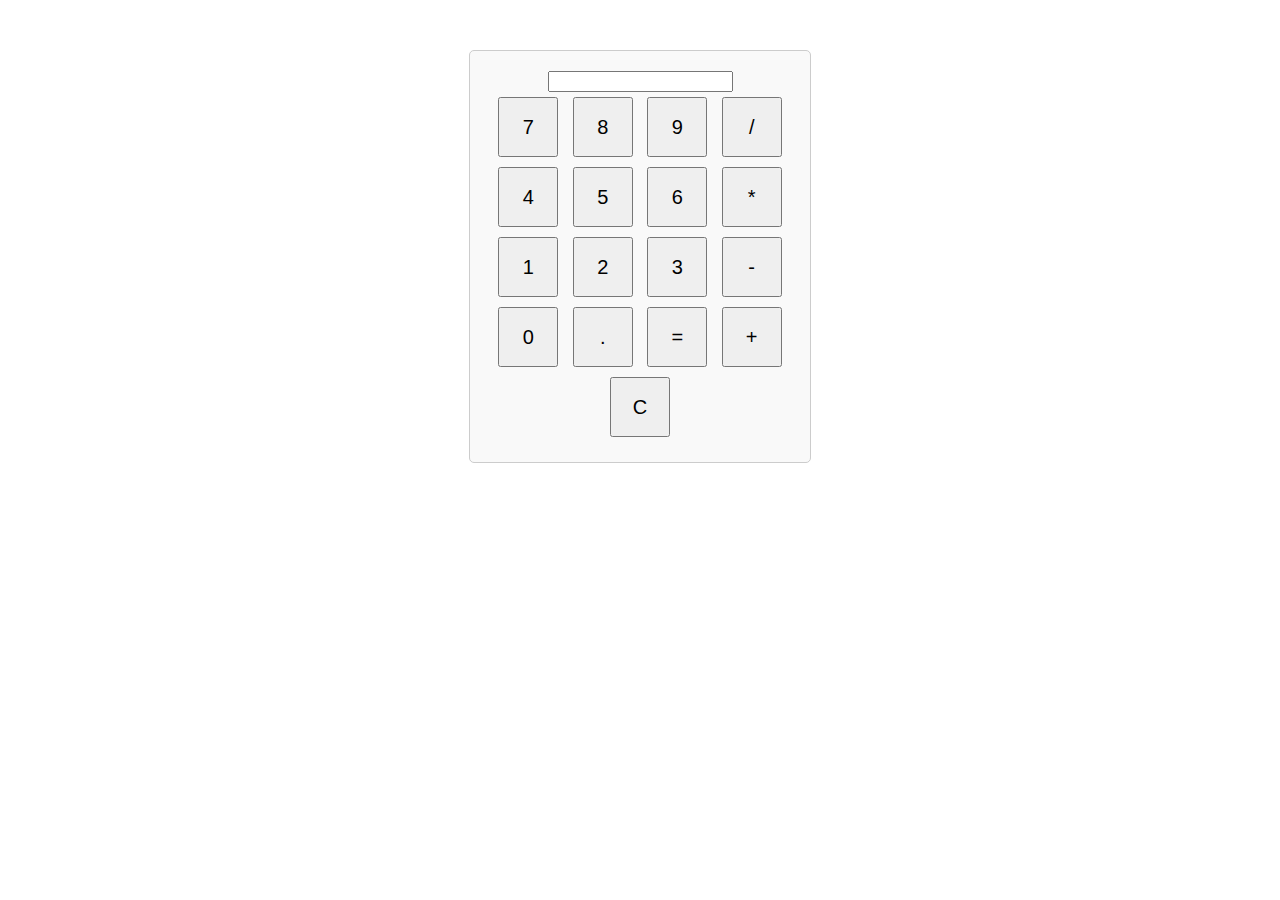
<file: Ejemplos JavaScript/Calculadora/index.html>
<!DOCTYPE html>
<html lang="en">
<head>
    <meta charset="UTF-8">
    <meta name="viewport" content="width=device-width, initial-scale=1.0">
    <title>Calculdora basica</title>
    <link rel="stylesheet" href="styles.css">
</head>
<body>
    <div class="calculator">
    <input type="text" id="Display" readonly>
    <br>
     <input type="button" value="7" onclick="addToDisplay('7')">
     <input type="button" value="8" onclick="addToDisplay('8')">
     <input type="button" value="9" onclick="addToDisplay('9')">
     <input type="button" value="/" onclick="addToDisplay('/')">
     <br>
     <input type="button" value="4" onclick="addToDisplay('4')">
     <input type="button" value="5" onclick="addToDisplay('5')">
     <input type="button" value="6" onclick="addToDisplay('6')">
     <input type="button" value="*" onclick="addToDisplay('*')">
     <br>
     <input type="button" value="1" onclick="addToDisplay('1')">
     <input type="button" value="2" onclick="addToDisplay('2')">
     <input type="button" value="3" onclick="addToDisplay('3')">
     <input type="button" value="-" onclick="addToDisplay('_')">
     <br>
     <input type="button" value="0" onclick="addToDisplay('0')">
     <input type="button" value="." onclick="addToDisplay(',')">
     <input type="button" value="=" onclick="calculate()">
     <input type="button" value="+" onclick="addToDisplay('+')">
     <br>
     <input type="button" value="C" onclick="clearDisplay()">
    </div>
    <script src="script.js">
    </script>
</body>
</html>
</file>
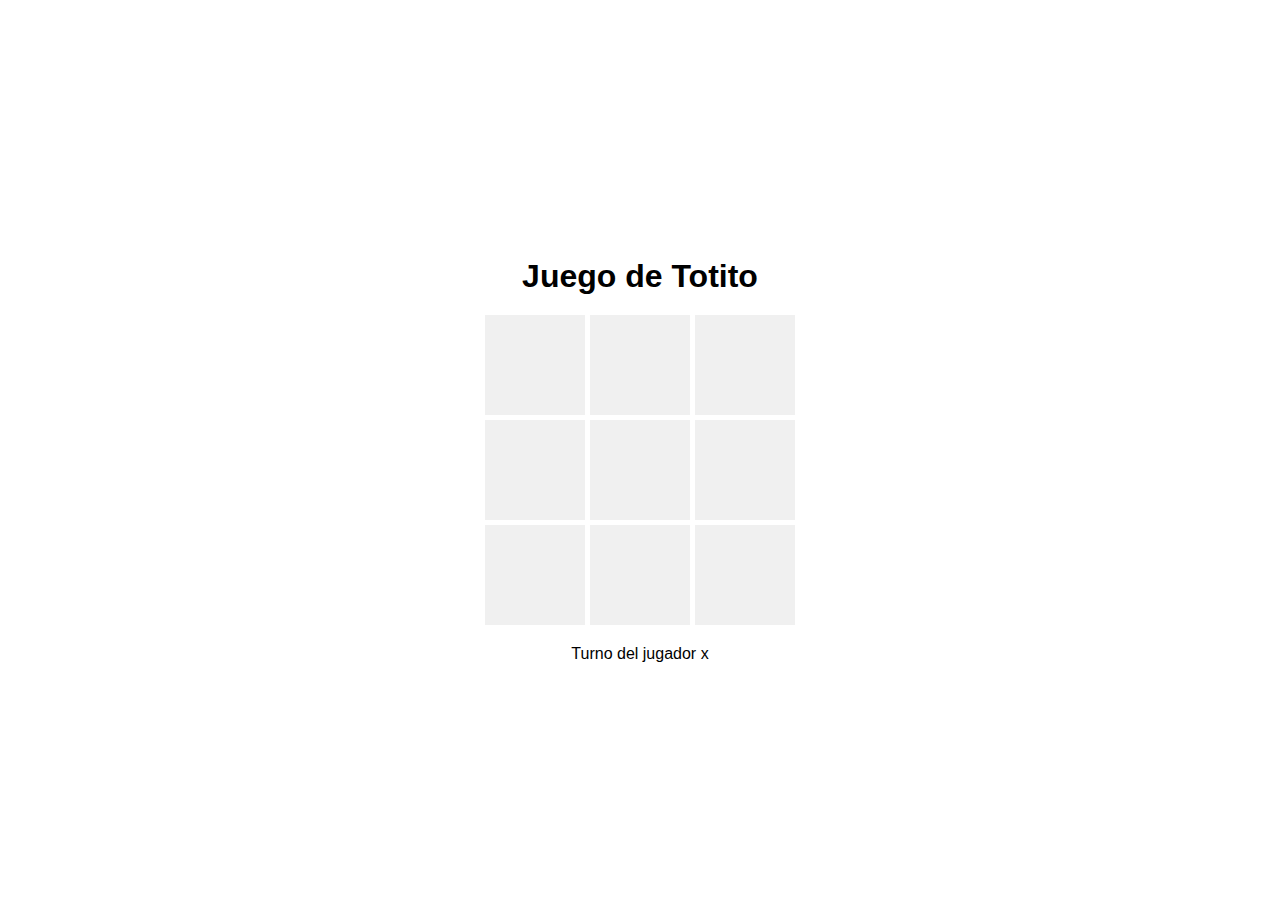
<file: Ejemplos JavaScript/Totito/index.html>
<!DOCTYPE html>
<html lang="en">
<head>
    <meta charset="UTF-8">
    <meta name="viewport" content="width=device-width, initial-scale=1.0">
    <title>Totito</title>
    <link rel="stylesheet" href="styles.css">
</head>
<body>
    <h1>Juego de Totito</h1>
    <div id="board"></div>
    <div id="status"></div>
    <script src="script.js"></script>
</body>
</html>
</file>
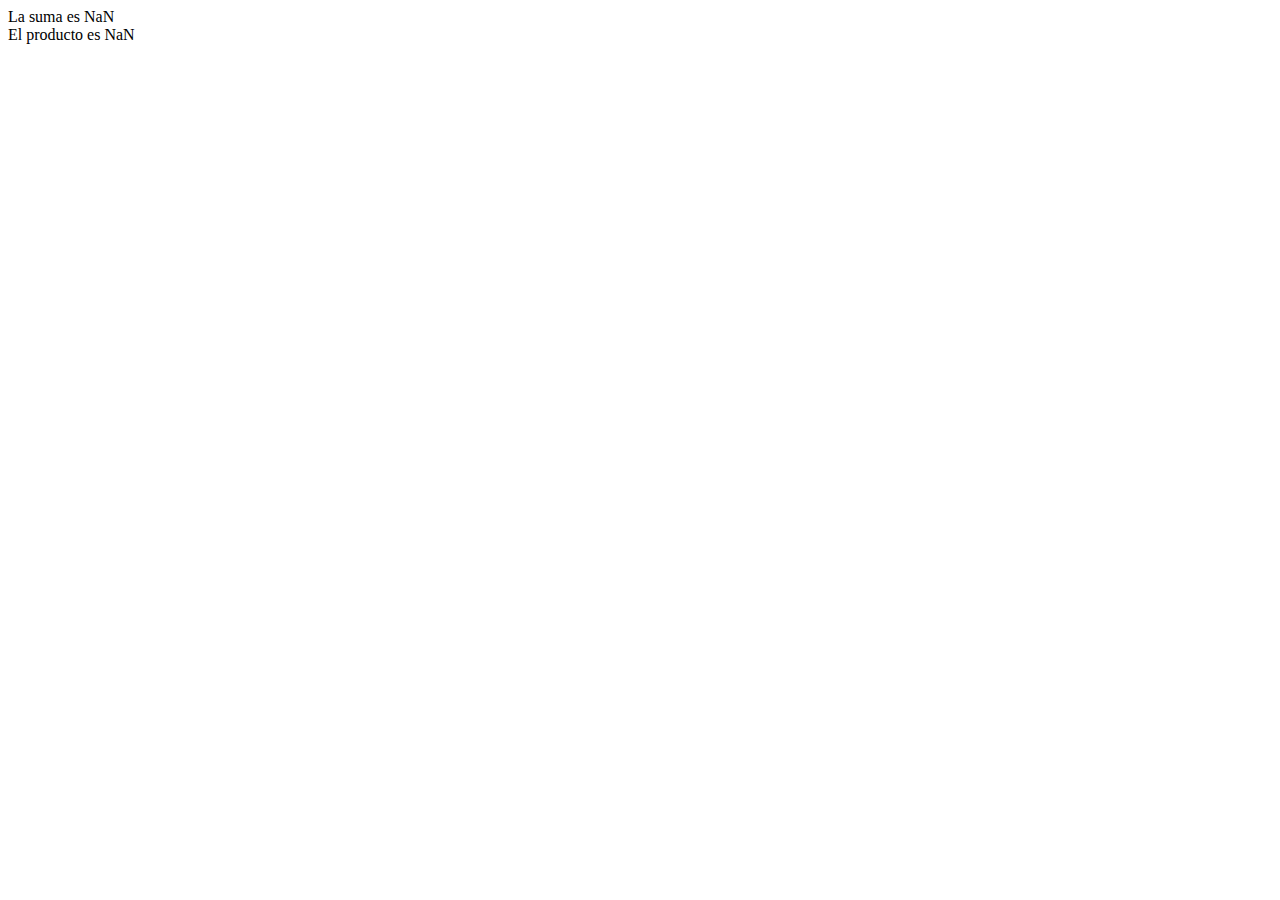
<file: Ejemplos JavaScript/Ejemplos/EjemploJS1.html>
<!DOCTYPE html>
<html>
<head>
    <title>Ejemplo de JavaScript</title>
    <meta charset="UTF-8">
</head>
<body>
    <script>
       let valor1;
       let valor2;
       valor1 = prompt('ingrese primer numero:');
       valor2 = prompt('ingrese segundo numero:');
       let suma = parseInt(valor1) + parseInt(valor2);
       let producto = parseInt(valor1) * parseInt(valor2);
       document.write('La suma es ');
       document.write(suma);
       document.write('<br>');
       document.write('El producto es ');
       document.write(producto);
    </script>
</body>
</html>
</file>
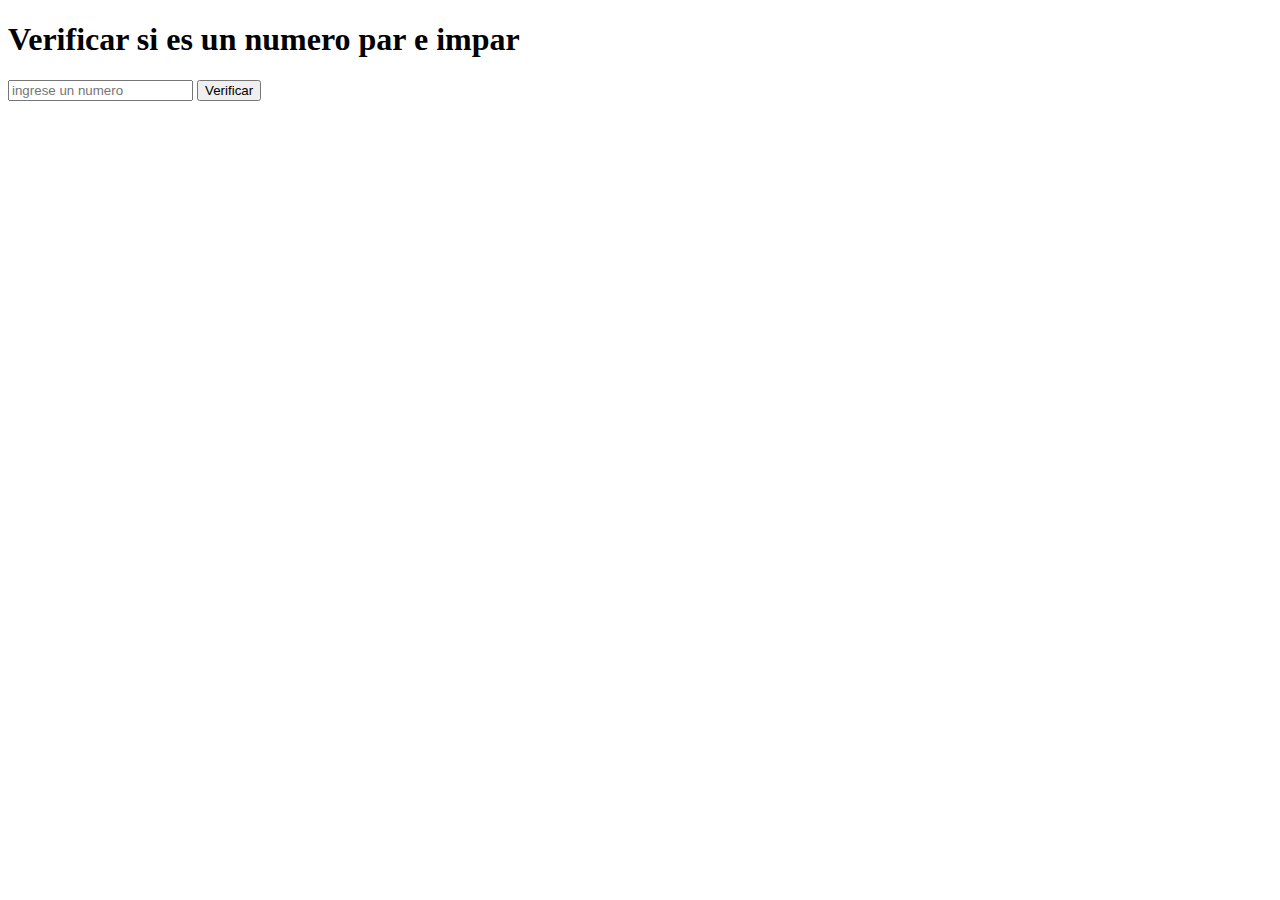
<file: Ejemplos JavaScript/Ejemplos/EjemploJS2.html>
<!DOCTYPE html>
<html lang="en">
<head>
    <meta charset="UTF-8">
    <meta name="viewport" content="width=device-width, initial-scale=1.0">
    <title>Document</title>
</head>
<body>
    <h1>Verificar si es un numero par e impar</h1>
    <input type="number" id="numero" placeholder="ingrese un numero">
    <button onclick="verificarnumero()">Verificar</button>
    <p id="resultado"></p>
    <script>
        function verificarNumero() {
            //obtener el valor del input
            const numero = document.getElementById('numero').value;
            //convertir el valor a un numero
            const numeroConvertido = Number(numero);
            //obtener el elemenot donde se mostrara el resultado
            const resultado = document.getElementById('resultado');
            //verificar si el numero es  o impar
            if (numeroConvertido > 0) {
               if (numeroConvertido % 2 === 0) {
                resultado.textContent = `El numero ${numeroConvertido} es positiva y par`;
            } else {
                resultado.textContent = `El numero ${numeroConvertido} es positivo e impar.`;
            } 
        } else if (numeroConvertido <0) {
             if (numeroconvertido % 2 === 0) {
                resultado.textContent = `El numero ${numeroConvertido} es negativo y par`;
            } else {
                resultado.textContent = `El numero ${numeroConvertido} es negativo e impar.`;
            } 
        } else {
            resultado.textContent = `el numero es cero y es par`;
        }
    }
    </script>
</body>
</html>
</file>
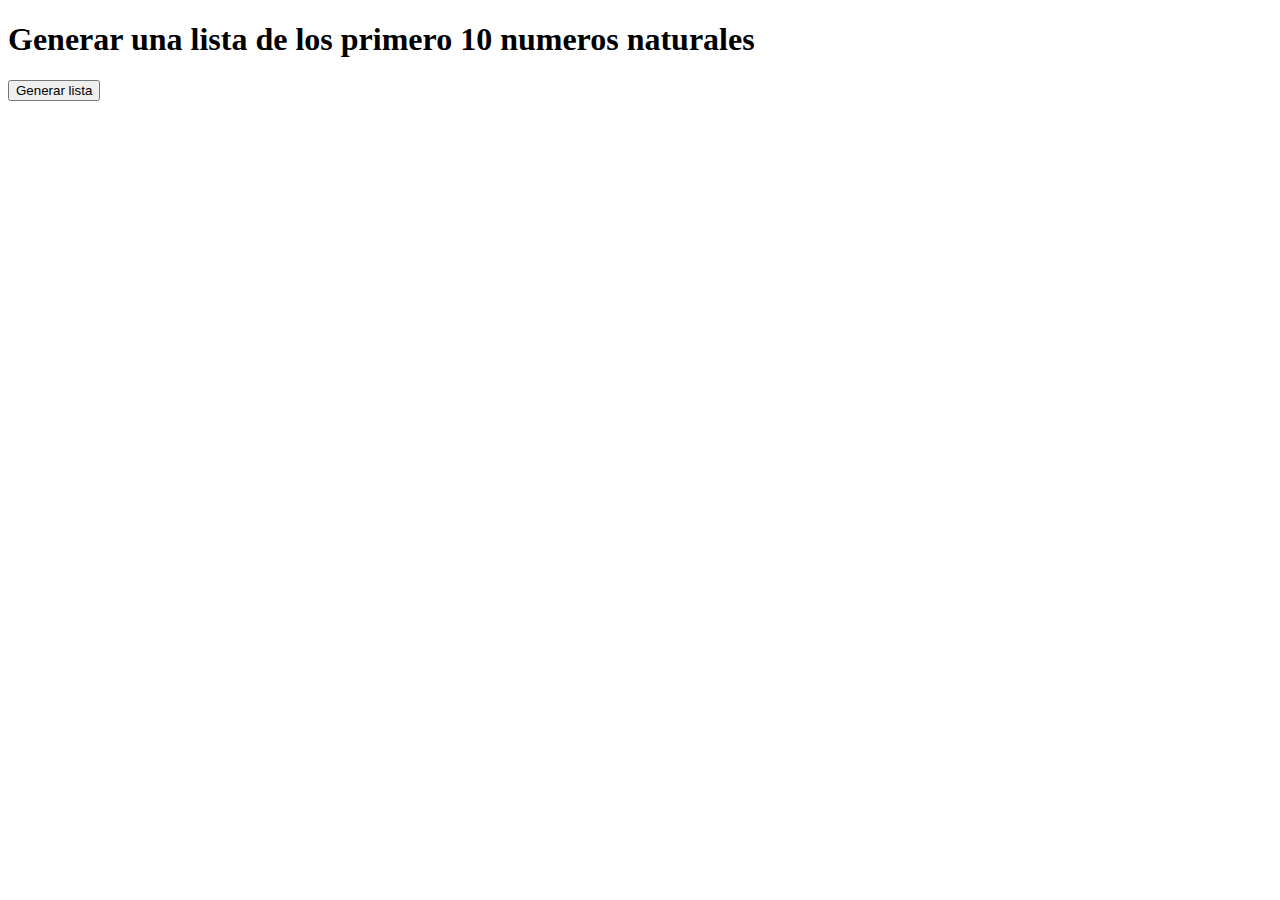
<file: Ejemplos JavaScript/Ejemplos/EjemploJS5.html>
<!DOCTYPE html>
<html lang="en">
<head>
    <meta charset="UTF-8">
    <meta name="viewport" content="width=device-width, initial-scale=1.0">
    <title>Document</title>
</head>
<body>
    <h1>Generar una lista de los primero 10 numeros naturales</h1>
    <button onclick="generarlista()">Generar lista</button>
    <ul id="listanumeros"></ul>
    <script>
        function generarlista() {
            //Obtener el elemento de la lista
            const lista = document.getElementById('listanumeros');
            //Limpiar la lista anterior
            lista.innerHTML = ' ';
            //Usar un ciclo for para generar los primeros 10 numeros naturales
        
    for (let i = 1; i <= 10; i++) {
       //Crear un nuevo elemento de lista
        const item = document.createElement('li');

        //Establecer el contenido del elemento de lista
        item.textContent = `numero ${i}` ;
        //Añadir el nuevo elemento de lista al elemento ul
        lista.appendChild(item);
         }
    }
    </script>
</body>
</html>
</file>
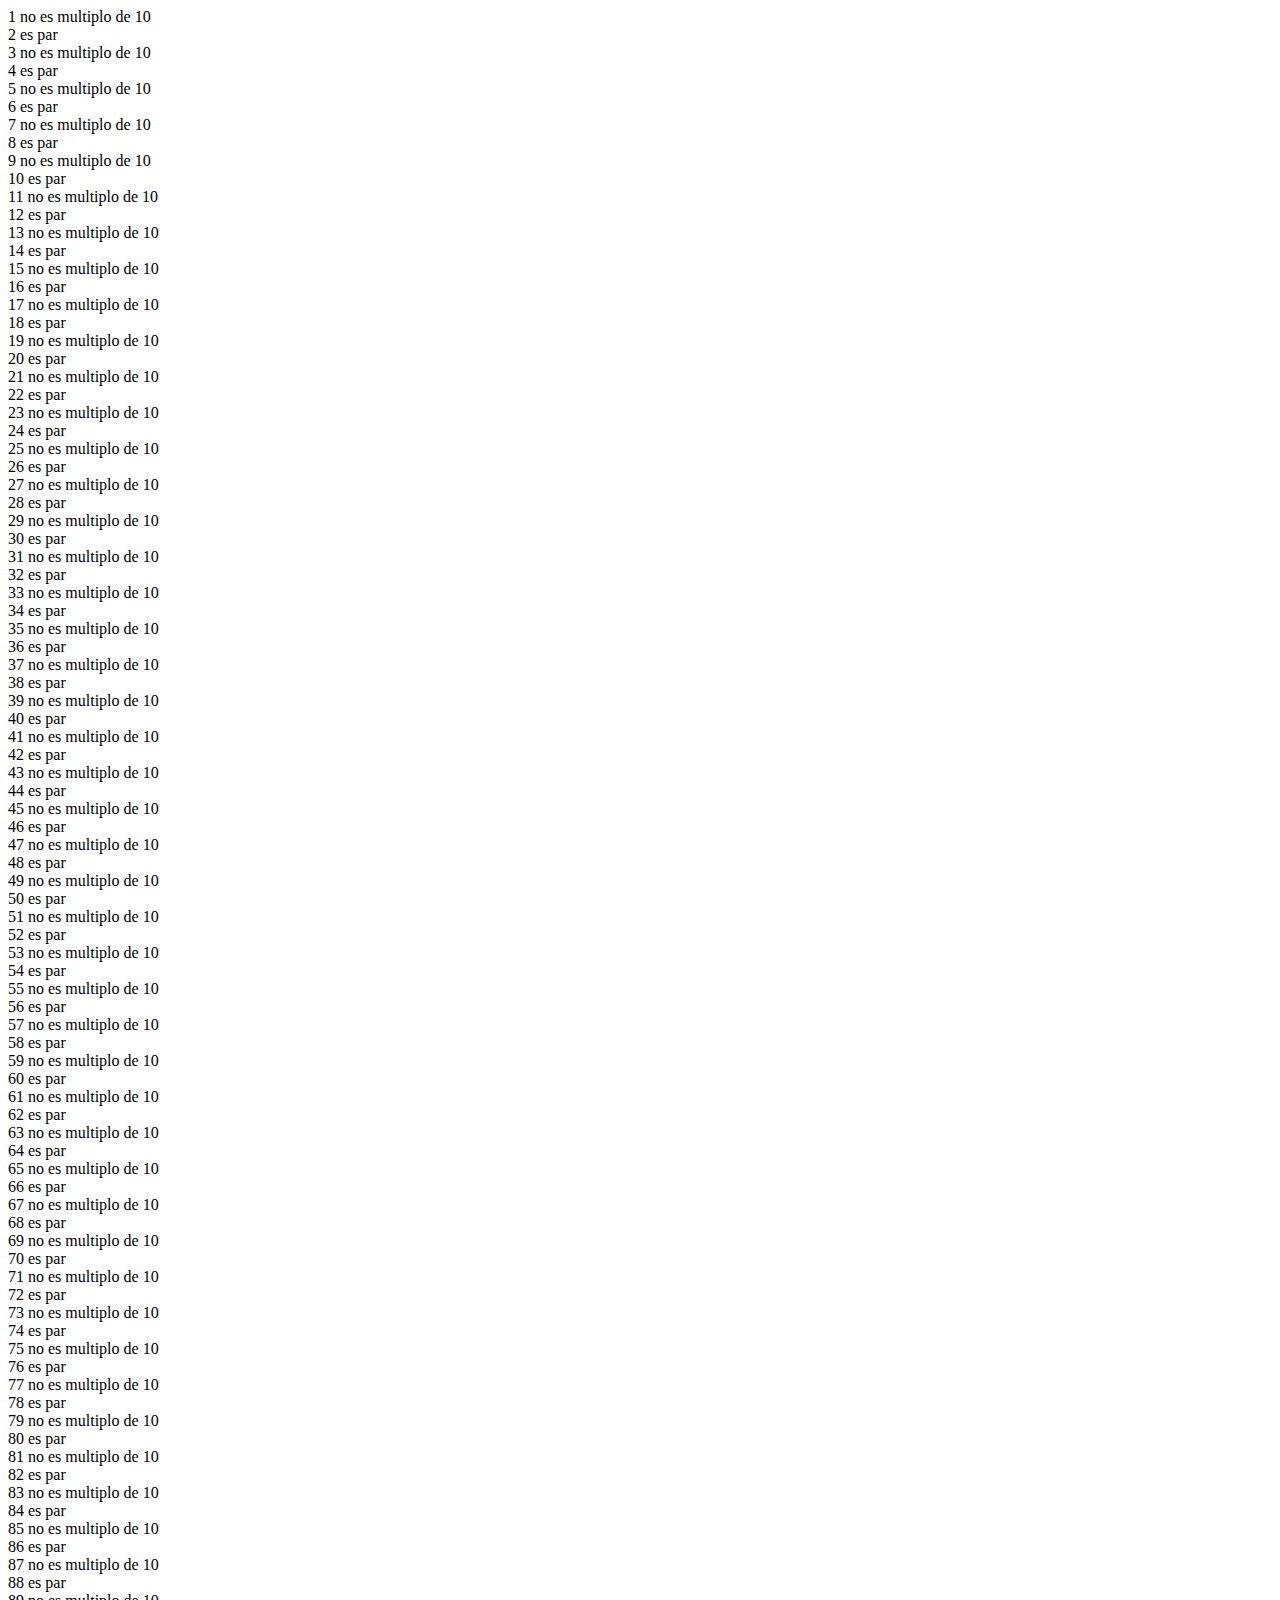
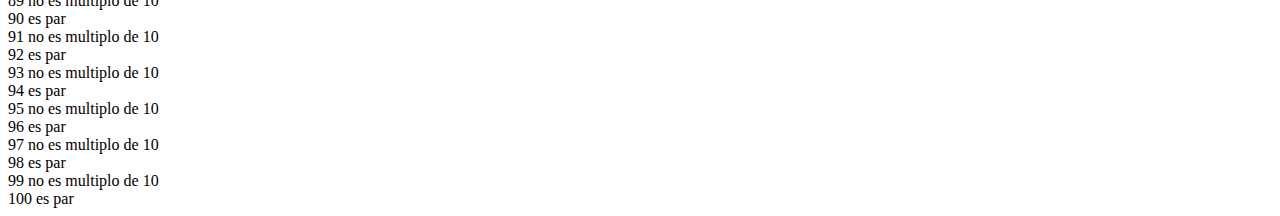
<file: Ejemplos JavaScript/Ejemplos/EjemploJS6.html>
<!DOCTYPE html>
<html lang="en">
<head>
    <meta charset="UTF-8">
    <meta name="viewport" content="width=device-width, initial-scale=1.0">
    <title>Document</title>
</head>
<body>
    <script>
        let x;
        x = 1;

        while (x <= 100) {
            if (x%2===0) {
                document.write(`${x} es par`);
            } else {
                document.write(`${x} no es multiplo de 10`);
            }
        document.write('<br>');
            x = x + 1;
    }
    </script>
</body>
</html>
</file>
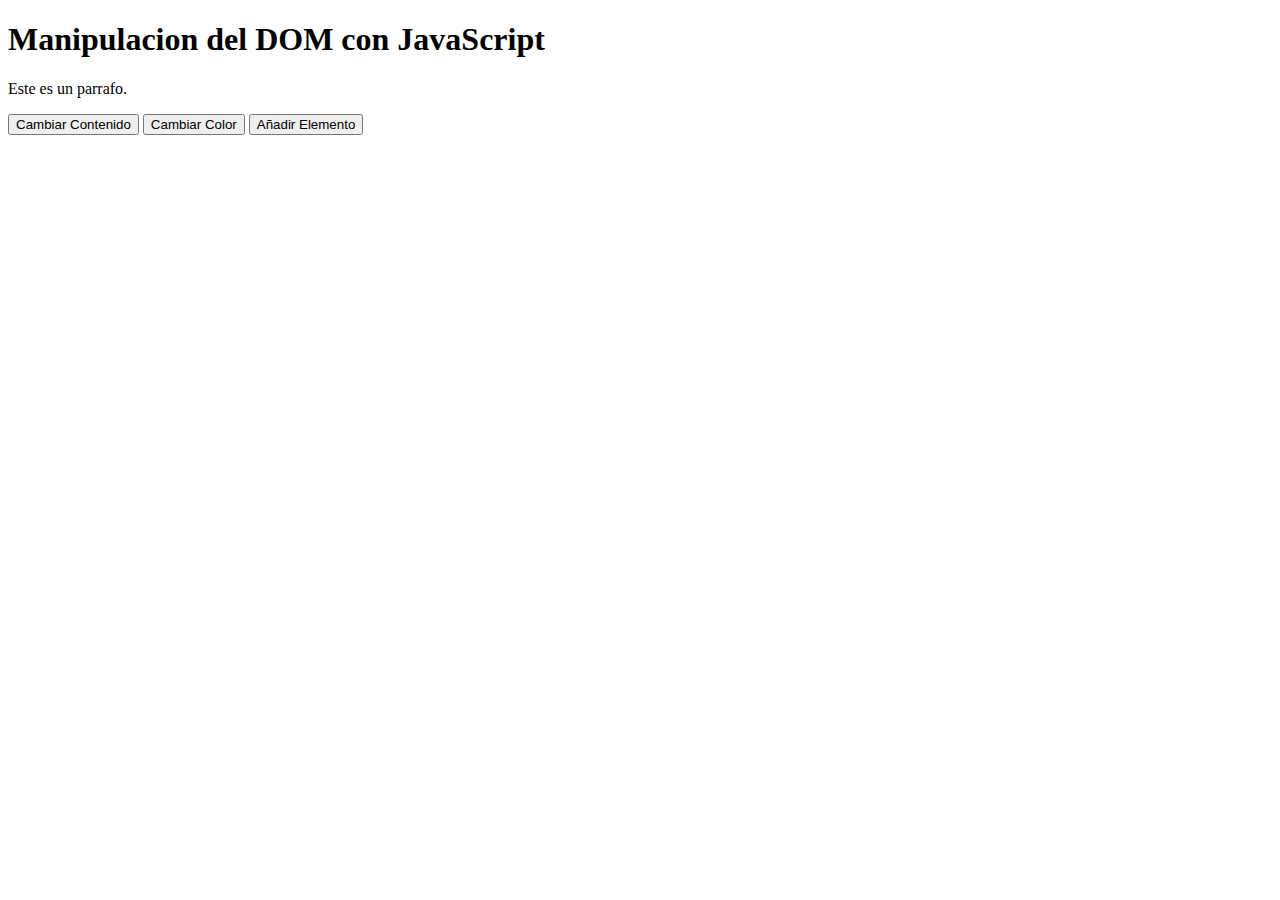
<file: Ejemplos JavaScript/Ejemplos/EjemploJS7.html>
<!DOCTYPE html>
<html>
<head>
    <title>Manipulacion del DOM con JavaScript</title>
    <style>
        /* Estilos para cambiar el color del texto */
        .cambiarColor {
            color: blue;
        }
    </style>
</head>
<body>
    <h1>Manipulacion del DOM con JavaScript</h1>

    <!-- Elemento para demostrar la modificacion del DOM -->
     <p id="demo">Este es un parrafo.</p>

     <!-- Botones para realizar acciones -->
    <button onclick="cambiarContenido()">Cambiar Contenido</button>
    <button onclick="cambiarColor()">Cambiar Color</button>
    <button onclick="añadirElemento()">Añadir Elemento</button>

    <script>
        // Funcion para cambiar el contenido del parrafo
        function cambiarContenido() {
            document.getElementById("demo").innerHTML = "!Contenido Cambiado!";
        }
        // funcion para cambiar el color del texto
        function cambiarColor() {
            document.getElementById("demo").className = "cambiarColor";
        }
        // Funcion para añadir un nuevo elemento al final del cuerpo
        function añadirElemento(){
            var nuevoElemento = document.createElement("p");
            var texto = document.createTextNode("Este es un nuevo parrafo");

            nuevoElemento.appendChild(texto);
            document.body.appendChild(nuevoElemento);
        }
    </script>
</body>
</html>
</file>
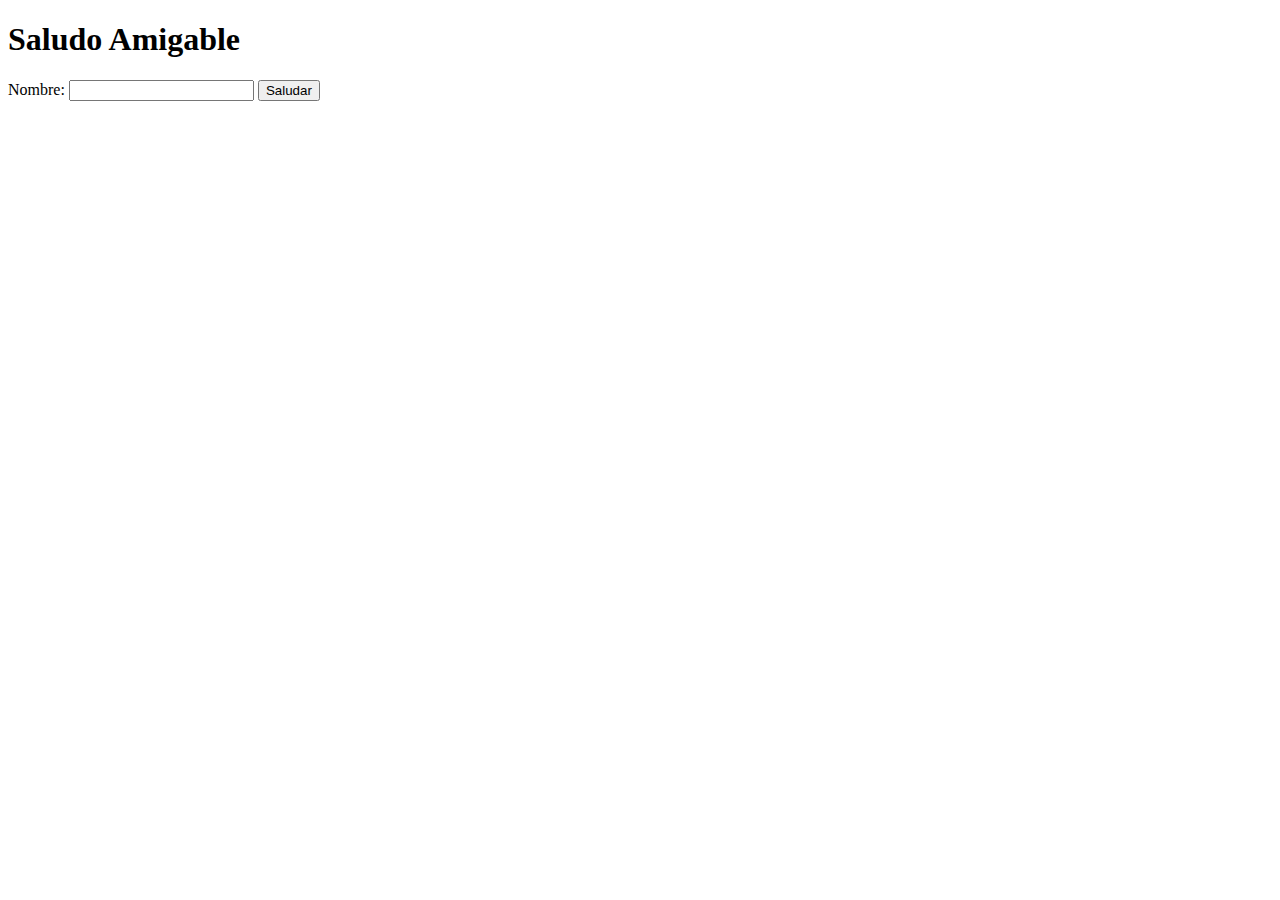
<file: Ejemplos JavaScript/Ejemplos/EjemploJS8.html>
<!DOCTYPE html>
<html lang="en">
<head>
    <meta charset="UTF-8">
    <meta name="viewport" content="width=device-width, initial-scale=1.0">
    <title>Document</title>
</head>
<body>
    <h1>Saludo Amigable</h1>
    <label for="nombre">Nombre: </label>
    <input type="text" id="nombreinput">
    <button onclick="mostrarSaludo()">Saludar</button>
    <script>
        function mostrarSaludo() {
            // Capturando el valor del input
            var nombre = document.getElementById("nombreinput").value;
            // Verificando si se ingreso el nombre
            if (nombre) {
                // Mostrando el saludo
                alert("!Hola " + nombre + "! Bienvenido.");
            } else {
                // Si no se ingreso ningun nombre
                alert("Por favor, ingresa tu nombre.");
            }
        }
    </script>

</body>
</html>
</file>
<file: Ejemplos JavaScript/Calculadora/styles.css>
body{
    font-family: 'Segoe UI', Tahoma, Geneva, Verdana, sans-serif;
    text-align: center;
    }
    .calculator{
    width: 300px;
    margin: 50px auto;
    padding: 20px;
    border: 1px solid #ccc;
    border-radius: 5px;
    background-color: #f9f9f9;
    }
    input[type="button"] {
        width: 60px;
        height: 60px;
        font-size: 20px;
        margin: 5px;
    }
</file>
<file: Ejemplos JavaScript/Totito/styles.css>
body{
    font-family: Arial,  sans-serif;
    display: flex;
    flex-direction: column;
    align-items: center;
    justify-content: center;
    height:  100vh;
    margin: 0;
}
h1{
    margin-bottom: 20px;
}
#board {
    display: grid;
    grid-template-columns: repeat(3, 100px);
    grid-template-rows: repeat(3, 100px);
    gap: 5px;
}
.cell{
    display: flex;
    align-items: center;
    justify-content: center;
    font-size: 2em;
    background-color: #f0f0f0;
    cursor: pointer;
}
.cell:hover{
    background-color: #ddd;
}
#status {
    margin-top: 20px;
}
</file>
